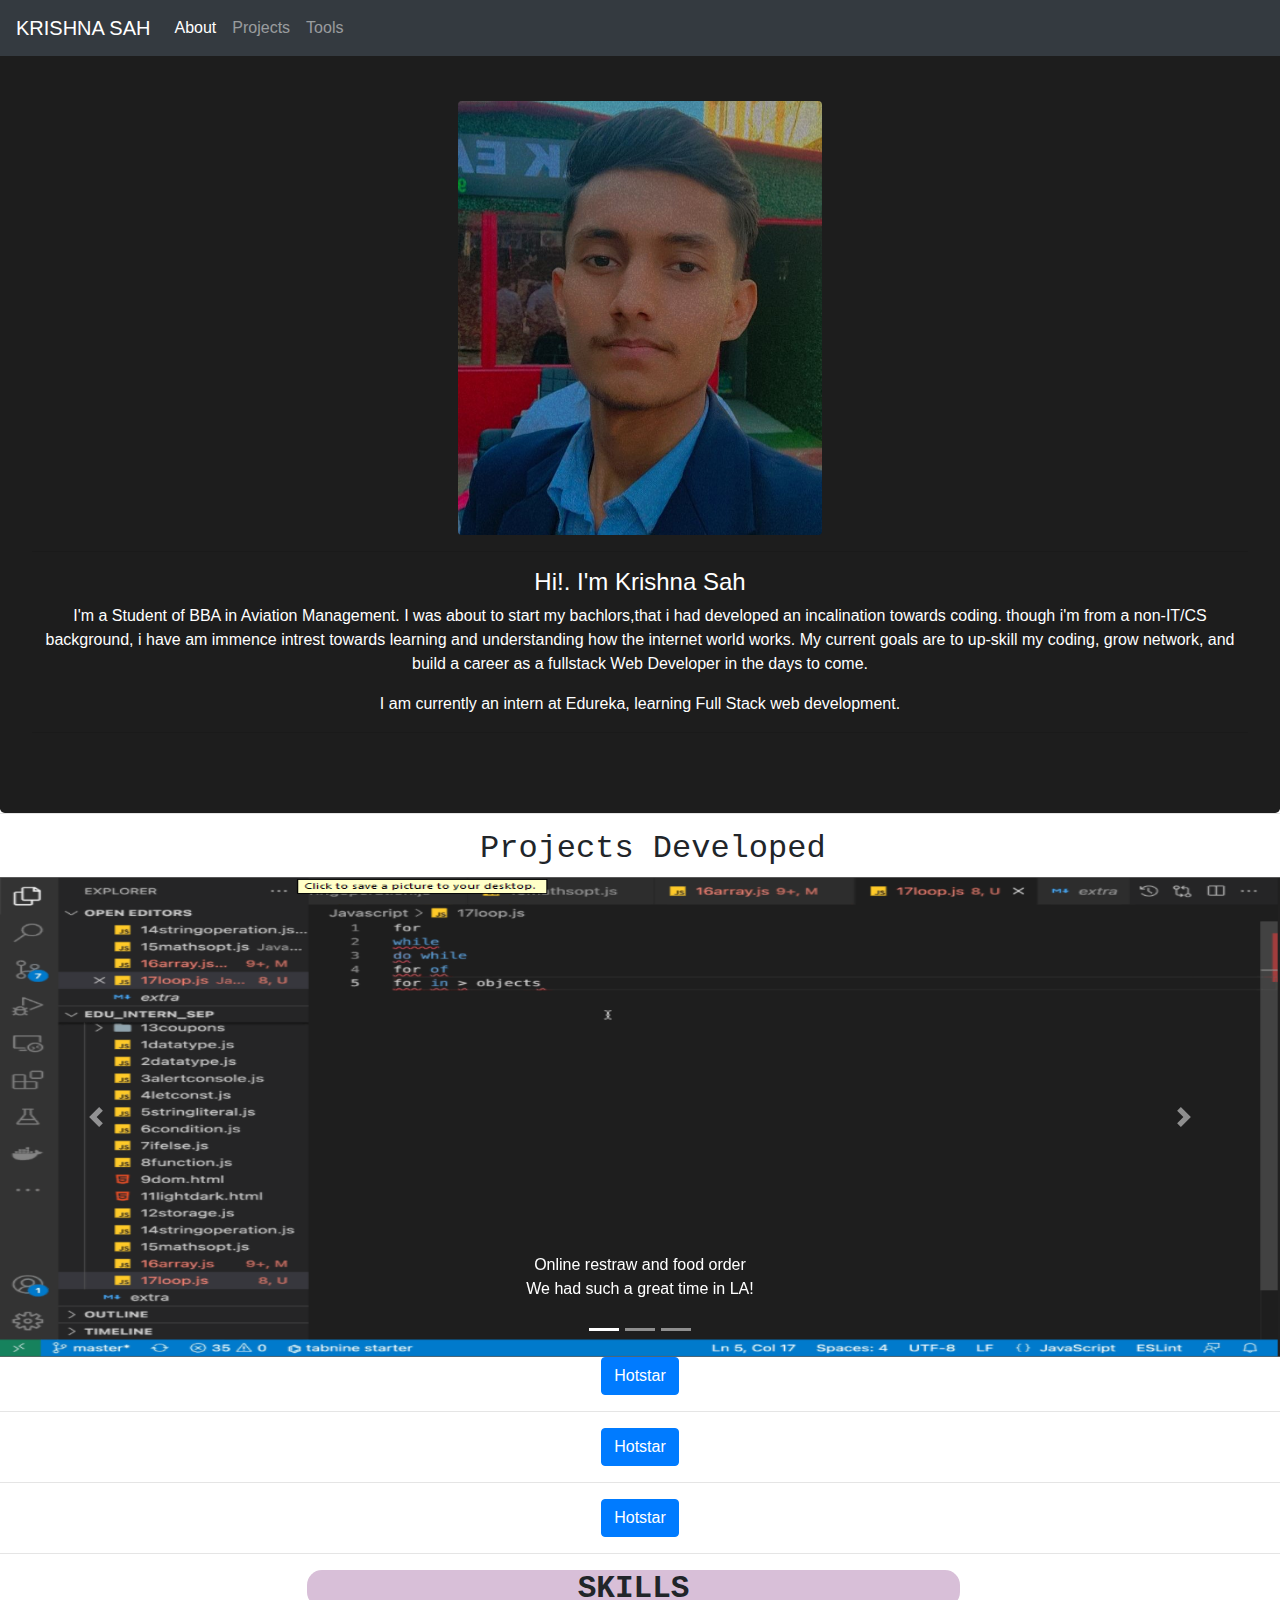
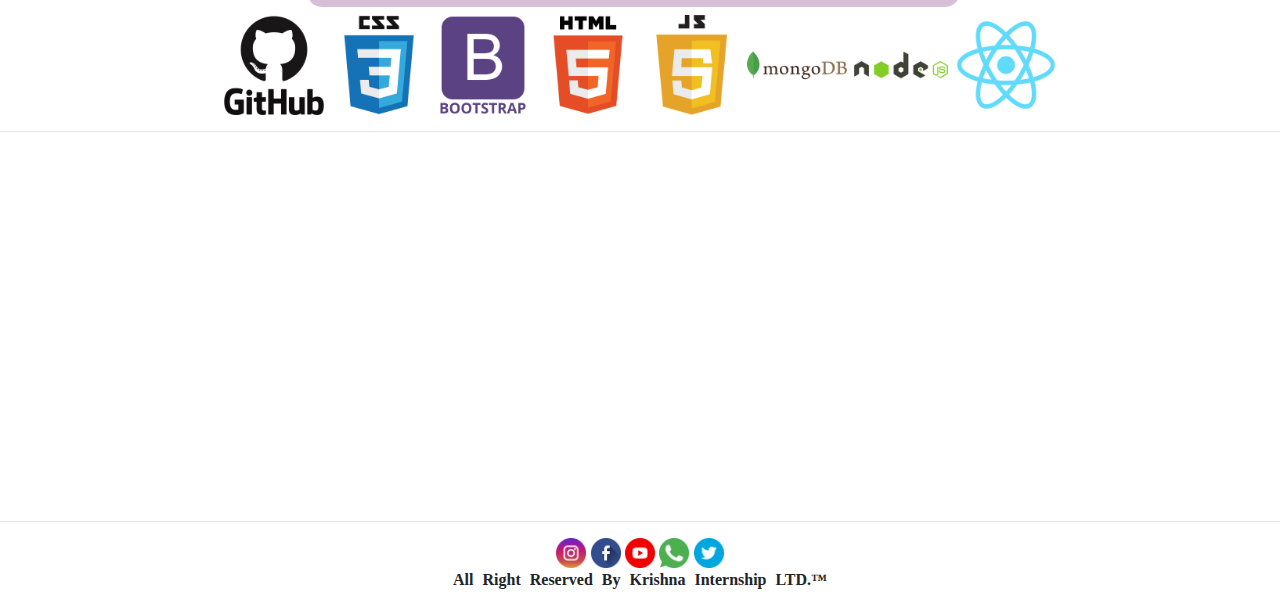
<file: index.html>
<!DOCTYPE html>
<html lang="en">

<head>
    <meta charset="UTF-8">
    <meta http-equiv="X-UA-Compatible" content="IE=edge">
    <meta name="viewport" content="width=device-width, initial-scale=1.0">
    <title>Krishna profile</title>
    <link href="oo/k.png" rel="icon"></a>
    <link rel="stylesheet" href="styl.css">
    <link rel="stylesheet" href="query.css">
    <link rel="stylesheet" href="https://cdn.jsdelivr.net/npm/bootstrap@4.6.2/dist/css/bootstrap.min.css">
    <script src="https://cdn.jsdelivr.net/npm/jquery@3.6.1/dist/jquery.slim.min.js"></script>
    <script src="https://cdn.jsdelivr.net/npm/popper.js@1.16.1/dist/umd/popper.min.js"></script>
    <script src="https://cdn.jsdelivr.net/npm/bootstrap@4.6.2/dist/js/bootstrap.bundle.min.js"></script>
    
</head>

<body data-spy="scroll" data-target=".navbar" data-offset="50">
    <nav class="navbar navbar-expand-md bg-dark navbar-dark fixed-top">
        <!-- Brand -->
        <a class="navbar-brand" href="#">KRISHNA SAH</a>

        <!-- Toggler/collapsibe Button -->
        <button class="navbar-toggler" type="button" data-toggle="collapse" data-target="#collapsibleNavbar">
            <span class="navbar-toggler-icon"></span>
        </button>

        <!-- Navbar links -->
        <div class="collapse navbar-collapse" id="collapsibleNavbar">
            <ul class="navbar-nav">
                <li class="nav-item">
                    <a class="nav-link" href="#about">About</a>
                </li>
                <li class="nav-item">
                    <a class="nav-link" href="#projects">Projects</a>
                </li>
                <li class="nav-item">
                    <a class="nav-link" href="#tools">Tools</a>
                </li>
            </ul>
        </div>
    </nav>
    <hr id="about">
    <!-- <div class="card">
        

       <div class="jumbotron" id="para">
           <center> <h4>Hi!. I'm Krishna Sah</h4></center>
            <p> I'm a Student of BBA in Aviation Management. I was about to start my bachlors,that i had developed an incalination towards coding. though i'm from a non-IT/CS background, i have am immence intrest towards learning and understanding how the internet world works. My current goals are to up-skill my coding, grow network, and build a career as a fullstack Web Developer in the days to come.
            </p>
            <p>
                I am currently an intern at Edureka, learning Full Stack web development.
            </p> 
        </div> -->
        <div id="eo" class="jumbotron" >
            <center><img class="rounded" id="img" src="oo/KRISHNA (2).jpg" alt=""></center>
            <hr>
            <center><h4>Hi!. I'm Krishna Sah</h4></center>
            <p> I'm a Student of BBA in Aviation Management. I was about to start my bachlors,that i had developed an incalination towards coding. though i'm from a non-IT/CS background, i have am immence intrest towards learning and understanding how the internet world works. My current goals are to up-skill my coding, grow network, and build a career as a fullstack Web Developer in the days to come.
            </p>
            <p>
                I am currently an intern at Edureka, learning Full Stack web development.
            </p>
            <hr>
        </div>
 </div>
 <hr id="projects" style="margin-top: -32px;">
    <div><center><h2><span>Projects Developed</span></h2></center></div>
    <div class="demoo" > 
        <div id="demo" class="carousel slide" data-ride="carousel">
            <ul class="carousel-indicators">
                <li data-target="#demo" data-slide-to="0" class="active"></li>
                <li data-target="#demo" data-slide-to="1"></li>
                <li data-target="#demo" data-slide-to="2"></li>
            </ul>
            <div class="carousel-inner">
                <div class="carousel-item active">
                    <!-- <div class="no" style="height: 400px; width:45% ; background-color:blue; position: absolute; margin-left: 55%; border:2px white" > </div> -->
                    
                   <a href="https://krishna1126.github.io/Hotstar-Homepage-assignment-2-/#.com"><img src="oo/GoToWebinar 004.png" alt="Los Angeles" width="100%" height="100"
                    ></a> 
                    <div class="carousel-caption">
                        <h>Online restraw and food order</h>
                        <p>We had such a great time in LA!</p>
                    </div>
                </div>
                <div class="carousel-item">
                    <!-- <div id="no" style="height: 400px; width:45% ;; position: absolute; margin-left: 55%; border:3px white" ></div> -->
                    <a href="https://krishna1126.github.io/Hotstar-Homepage-assignment-2-/#.com"><img src="oo/GoToWebinar 004.png" alt="Los Angeles" width="100%" height="100"
                        ></a> 
                    <div class="carousel-caption">
                        <h>Amazon</h>
                        <p>Thank you, Chicago!</p>
                    </div>
                </div>
                <div class="carousel-item">
                    <!-- <div class="no" style="height: 400px; width:45% ; background-color:#1e1e1e; position: absolute; margin-left: 55%; border:2px white" ></div> -->
                    <a href="https://krishna1126.github.io/Hotstar-Homepage-assignment-2-/#.com"><img src="oo/GoToWebinar 004.png" alt="Los Angeles" width="100%" height="100"
                        ></a> 
                    <div class="carousel-caption">
                        <h>New York</h>
                        <p>We love the Big Apple!</p>
                    </div>
                </div>
            </div>
            <a class="carousel-control-prev" href="#demo" data-slide="prev">
                <span class="carousel-control-prev-icon"></span>
            </a>
            <a class="carousel-control-next" href="#demo" data-slide="next">
                <span class="carousel-control-next-icon"></span>
            </a>
        </div>

    </div></center>
    <div class="links">
      
    
   <center>
    <a href="https://krishna1126.github.io/Hotstar-Homepage-assignment-2-/#.com" target="_blank"> <button class="btn btn-primary">Hotstar</button>
        <hr>
        <a href="https://krishna1126.github.io/Hotstar-Homepage-assignment-2-/#.com" target="_blank"> <button class="btn btn-primary">Hotstar</button>
            <hr>
            <a href="https://krishna1126.github.io/Hotstar-Homepage-assignment-2-/#.com" target="_blank"> <button class="btn btn-primary">Hotstar</button>
   </center>

    </a>
    
    </div>

    <hr id="tools">
    <main>

        <div >
            <center style="width: 51%;
            margin-left: 24%;">

                <h3 style="font-size: 31px; margin-top: 8px; FONT-FAMILY: monospace;">
                    <b>SKILLS</b>
                </h3>
            </center>
            <center>
                <img src="pp/github (1).png" width="100" height="100" alt="">
                <img src="pp/css3 (1).png" width="100" height="100" alt="">
                <img src="pp/bootstrap.png" width="100" height="100" alt="">
                <img src="pp/html5.png" width="100" height="100" alt="">
                <img src="pp/javascript.png" width="100" height="100" alt="">
                <img src="pp/mongodb.png" width="100" height="100" alt="">
                <img src="pp/node-js.png" width="100" height="100" alt="">
                <img src="pp/react.png" width="100" height="100" alt="">
            </center>
        </div>
        <hr>
        <div>
            <iframe
                src="https://www.google.com/maps/embed?pb=!1m18!1m12!1m3!1d224407.5183583598!2d77.37590814060589!3d28.498589736114855!2m3!1f0!2f0!3f0!3m2!1i1024!2i768!4f13.1!3m3!1m2!1s0x390cea64b8f89aef%3A0xec0ccabb5317962e!2sGreater%20Noida%2C%20Uttar%20Pradesh!5e0!3m2!1sen!2sin!4v1663739114101!5m2!1sen!2sin"
                width="100%" height="350" style="border:0;" allowfullscreen="" loading="lazy"
                referrerpolicy="no-referrer-when-downgrade"></iframe>
        </div>
        <hr>
        <center>
            <a href="https://www.instagram.com/sah_2611/" target="_new"><img src="oo/instagram (1).png" width="30"
                    height="30" alt="insta"></a>
            <a href="http://facebook.com" target="_new"> <img src="oo/facebook (2).png" width="30" height="30"
                    alt="facebook"></a>
            <a href="https://www.google.com/url?sa=t&rct=j&q=&esrc=s&source=web&cd=&cad=rja&uact=8&ved=2ahUKEwiI_pGztqX6AhXd7jgGHRFaCAwQFnoECAwQAQ&url=https%3A%2F%2Fwww.youtube.com%2Fchannel%2FUCKdY9OX6qsDKaRikdoM14iw&usg=AOvVaw0Tvp1UikzuCu59kibItuFa"
                target="_new"><img src="oo/youtube.png" width="30" height="30" alt="youtube"></a>
            <a href="https://www.whatsapp.com" target="_new"><img src="oo/whatsapp.png" width="30" height="30"
                    alt="wattsapp"></a>
            <a href="http://twitter.com" target="_new"><img src="oo/twitter.png" width="30" height="30"
                    alt="twitter"></a>
        </center>

    </main>
    <footer>
        <center><b style="font-family: fantasy;
            word-spacing: 5px;"> All Right Reserved By Krishna Internship LTD.&trade; </b></center>
    </footer>

</body>

</html>
</file>
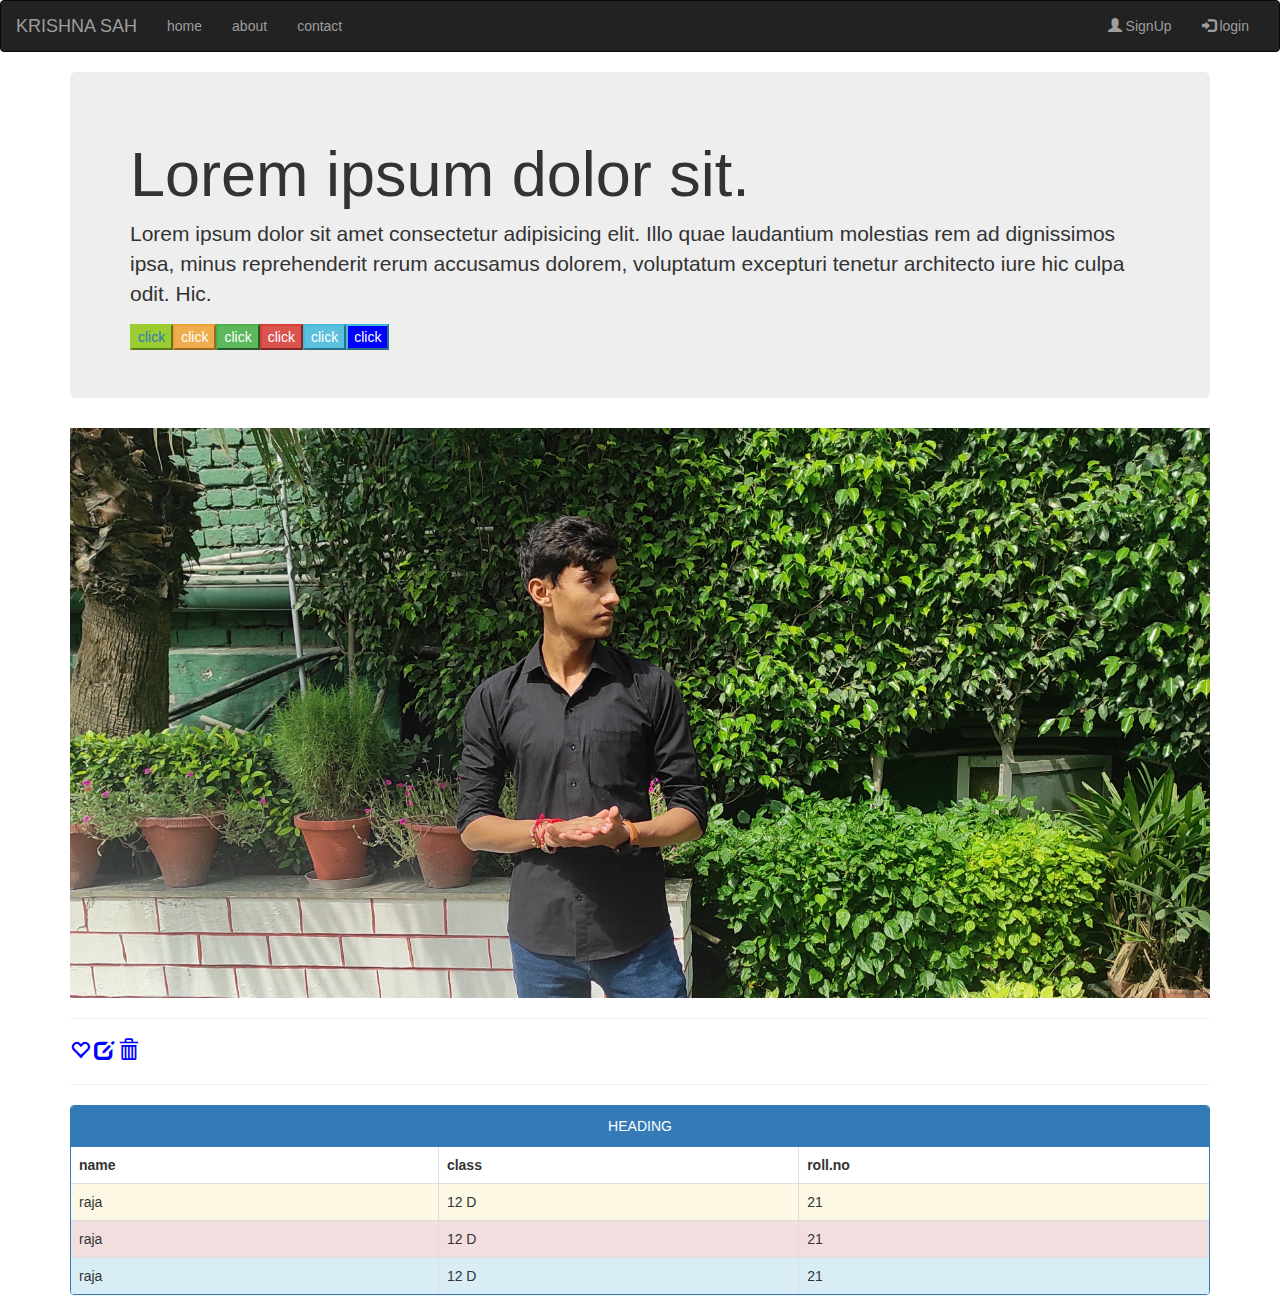
<file: bootstrap.html>
<!DOCTYPE html>
<html lang="en">

<head>
    <meta charset="UTF-8">
    <meta http-equiv="X-UA-Compatible" content="IE=edge">
    <meta name="viewport" content="width=device-width, initial-scale=1.0">
    <link rel="stylesheet" href="https://maxcdn.bootstrapcdn.com/bootstrap/3.4.1/css/bootstrap.min.css">
    <script src="https://ajax.googleapis.com/ajax/libs/jquery/3.6.0/jquery.min.js"></script>
    <script src="https://maxcdn.bootstrapcdn.com/bootstrap/3.4.1/js/bootstrap.min.js"></script>
    <link rel="stylesheet" href="oo.css">
</head>

<body>
    <nav class="navbar  navbar-inverse ">
        <div class="container-fluid">
            <div class="navbar-header">
                <button type="button" class="navbar-toggle" data-toggle="collapse" data-target="#devNav">
                    <span class="icon-bar"></span>
                    <span class="icon-bar"></span>
                    <span class="icon-bar"></span>
                </button>
                <a class="navbar-brand" href="#">KRISHNA SAH</a>
            </div>
            <div id="devNav" class="collapse navbar-collapse">
                <ul class="nav navbar-nav">
                    <li> <a href="">home</a></li>
                    <li><a href="">about</a></li>
                    <li><a href="">contact</a></li>
                </ul>
                <ul class="nav navbar-nav navbar-right">
                    <li> <a href="#">
                            <span class="glyphicon glyphicon-user"></span> SignUp</a></li>
                    <li> <a href="#">
                            <span class="glyphicon glyphicon-log-in"></span> login</a></li>

                </ul>
            </div>

        </div>

    </nav>
    <!-- <nav class="navbar navbar-inverse ">
        <div class="container-fluid">
            <div class="navbar-header">
                <a class="navbar-brand" href="#">KRISHNA SAH</a>
            </div>
            <ul class="nav navbar-nav">
                <li> <a href="">home</a></li>
                <li><a href="">about</a></li>
                <li><a href="">contact</a></li>
            </ul>
        </div>
    
</nav> -->
    <div></div>
    <div class="container">
        <div class="jumbotron">
            <h1>Lorem ipsum dolor sit.</h1>
            <p>Lorem ipsum dolor sit amet consectetur adipisicing elit. Illo quae laudantium molestias rem ad
                dignissimos ipsa, minus reprehenderit rerum accusamus dolorem, voluptatum excepturi tenetur architecto
                iure hic culpa odit. Hic.</p>
            <button class="btn-primary btn-color"><a href="index.html">click</a> </a>
                <button class="btn-warning">click</a>
                    <button class="btn-success">click</a>
                        <button class="btn-danger">click</a>
                            <button class="btn-info">click</a>
                                <button class="btn-info btn-purple">click</a>

        </div>
        <img src="pp/IMG_20220830_101425.jpg" class="img-responsive">
        <hr>
        <span class="glyphicon glyphicon-heart-empty trash"></span>
        <span class="glyphicon glyphicon-edit trash"></span>
        <span class="glyphicon glyphicon-trash trash"></span>

        <hr>
        <div class="panel panel-primary">
            <div class="panel-heading">
                <center> HEADING </center>
            </div>

            <table class="table table-striped table-bordered table-hover">
                <thead>
                    <tr>
                        <th>name</th>
                        <th>class</ht>
                        <th>roll.no</th>
                    </tr>
                </thead>
                <tbody>
                    <tr class="warning">
                        <td>raja</td>
                        <td>12 D</td>
                        <td>21</td>
                    </tr>
                    <tr class="danger">
                        <td>raja</td>
                        <td>12 D</td>
                        <td>21</td>
                    </tr>
                    <tr class="info">
                        <td>raja</td>
                        <td>12 D</td>
                        <td>21</td>
                    </tr>

                </tbody>


            </table>
        </div>

    </div>




</body>

</html>
</file>
<file: styl.css>
#headall {width: 100%;}

#son {
    text-align: center;
    background: thistle;
    margin-left: 13%;
    width: 74%;
    font-size: 12px;
    font-family:monospace;
    border-top-right-radius: 15px;
    border-top-left-radius: 15px;
    border-bottom-left-radius: 15px;
    border-bottom-right-radius: 15px;
}

#daughter{margin-top: 11px;}


#myself { margin-left: 5%;
    width: 90%;
    height: 430px;
    text-align: center;
    background: thistle;
    border-radius:85px;
}
#topic {
    position: absolute;
    margin-top: 1px;
    width: 21%;
    height: 30px;
    text-align: center;
    background-color: burlywood;
    margin-left: 34%;
    border-radius: 15px;
}


#h1 {
    position: absolute;
    margin-top: 20px;
    width: 50%;
    height: 43px;
    background-color: lavender;
    margin-left: 19%;
    border-radius: 15px;
}

    h2 {
        font-size: 25px;
        font-family: monospace;
        position: relative;
        margin-top: 7px;
        margin-left: 2%;
    }
 h3 {border-top-right-radius: 15px;
    border-top-left-radius: 15px;
    border-bottom-left-radius: 15px;
    border-bottom-right-radius: 15px;
background-color: thistle;}
#eo
{text-align: center;
    
   
    background-color:#1d1d1d;
    color: white;
    margin-top: 20px;
}
#para
{

    
        
    
   
}
.carousel-inner img {

    width: 80%;
    height: 400px;
    
}
.link
{float: left;
}
.demoo
{width: 
    100%;
height: 400px;
background-color:#202020;}

#img
{
    width:30%;
   
}
</file>
<file: query.css>
@media (max-width: 500px) {
    .demoo { width: 100%;
        height: 170px;
        
        top: 0;}
    
}
@media (min-width: 500px) and (max-width:800px)
 {
    .demoo { width: 100%;
        height: 300px;
        
        top: 0;}
    
}
@media (min-width: 500px) and (max-width:700px) {
    .carousel-inner img {

    width: 100%;
    height: 300px;
    
}
}
@media (min-width: 700px) and (max-width:1000px)
 {
    .demoo { width: 100%;
        height: 430px;
        
        top: 0;}
    
}
@media (min-width: 700px) and (max-width:1000px) {
    .carousel-inner img {

    width: 100%;
    height: 430px;
    
}
}
@media (min-width: 1000px) 
 {
    .demoo { width: 100%;
        height: 480px;
        
        top: 0;}
    
}
@media (min-width: 1000px)  {
    .carousel-inner img {

    width: 100%;
    height: 480px;
    
}
}

    @media ( max-width:500px) {
        .carousel-inner img {

        width: 100%;
        height: 270px;
        
    }
}
</file>
<file: oo.css>
.btn-purple { background-color:blue !important } 
.btn-color { background-color: yellowgreen !important; border-color:yellowgreen;}
.trash {font-size: 20px; color: blue;}
</file>
